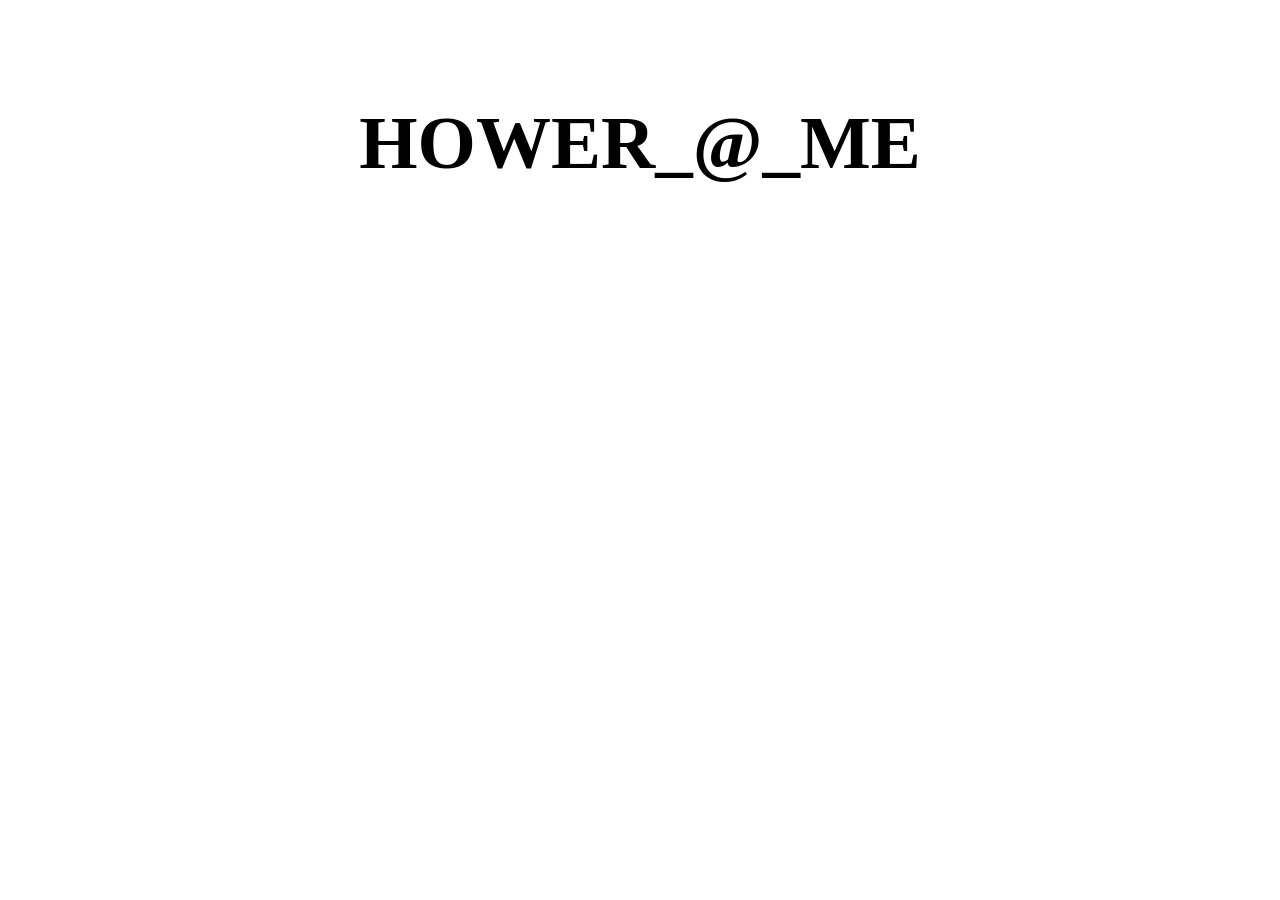
<file: index.html>
<!DOCTYPE html>
<html lang="en">
<head>
    <meta charset="UTF-8">
    <meta name="viewport" content="width=device-width, initial-scale=1.0">
    <link rel="stylesheet" href="./style.css">
    <title>shohjahon_2009</title>
</head>
<body>
  <h1>HOWER_@_ME</h1>
</body>
</html>
</file>
<file: style.css>
h1 {
    width: max-content;
    font-size: 75px;
    position: relative;
    cursor: pointer;
    margin: 100px auto;

}
h1::after{
    content:"SHOHJAHON_2009_@" ;
    position: absolute;
    bottom: -5px;
    height: 4px;
    width: 100%;
    left: 0;
    background-color: rgb(0, 38, 255);
    transition: 0.7s;
    transform: scaleX(0);

}
h1:hover::after{
    transform: scaleX(1); 
}
</file>
